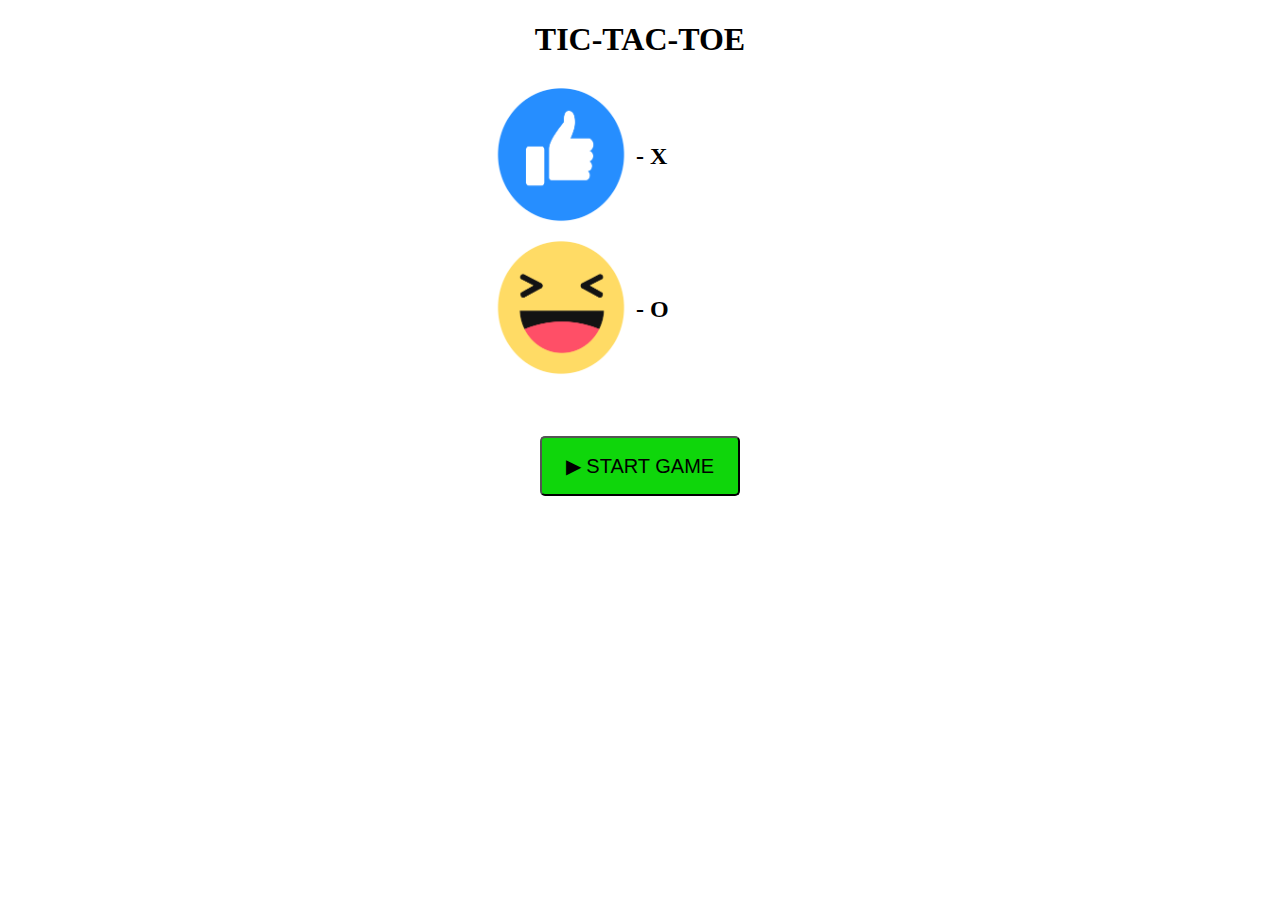
<file: index.html>
<!DOCTYPE html>
<html>
  <head>
    <meta charset="utf-8">
    <link rel="shortcut icon" type="image/x-icon" href="src/images/favicon.ico" />
    <link rel="stylesheet" href="src/css/master.css">
    <title>TIC TAC TOE WITH IMAGES</title>
   <script src="home.js" type="text/javascript"></script>
  </head>
  <body align=center>
    <div align=center>
  <h1>TIC-TAC-TOE</h1>
  <table class="display">
    <tr>
      <td class="display"><img src="src/images/like.jpg" alt=""></td>
      <td class="display"><h2>- X</h2></td>
    </tr>
    <tr>
      <td class="display"><img src="src/images/haha.png" alt=""></td>
      <td class="display"><h2> - O</h2></td>
    </tr>
  </table>
  <button id="start-game">▶︎ START GAME</button>
</div>
  </body>
</html>
</file>
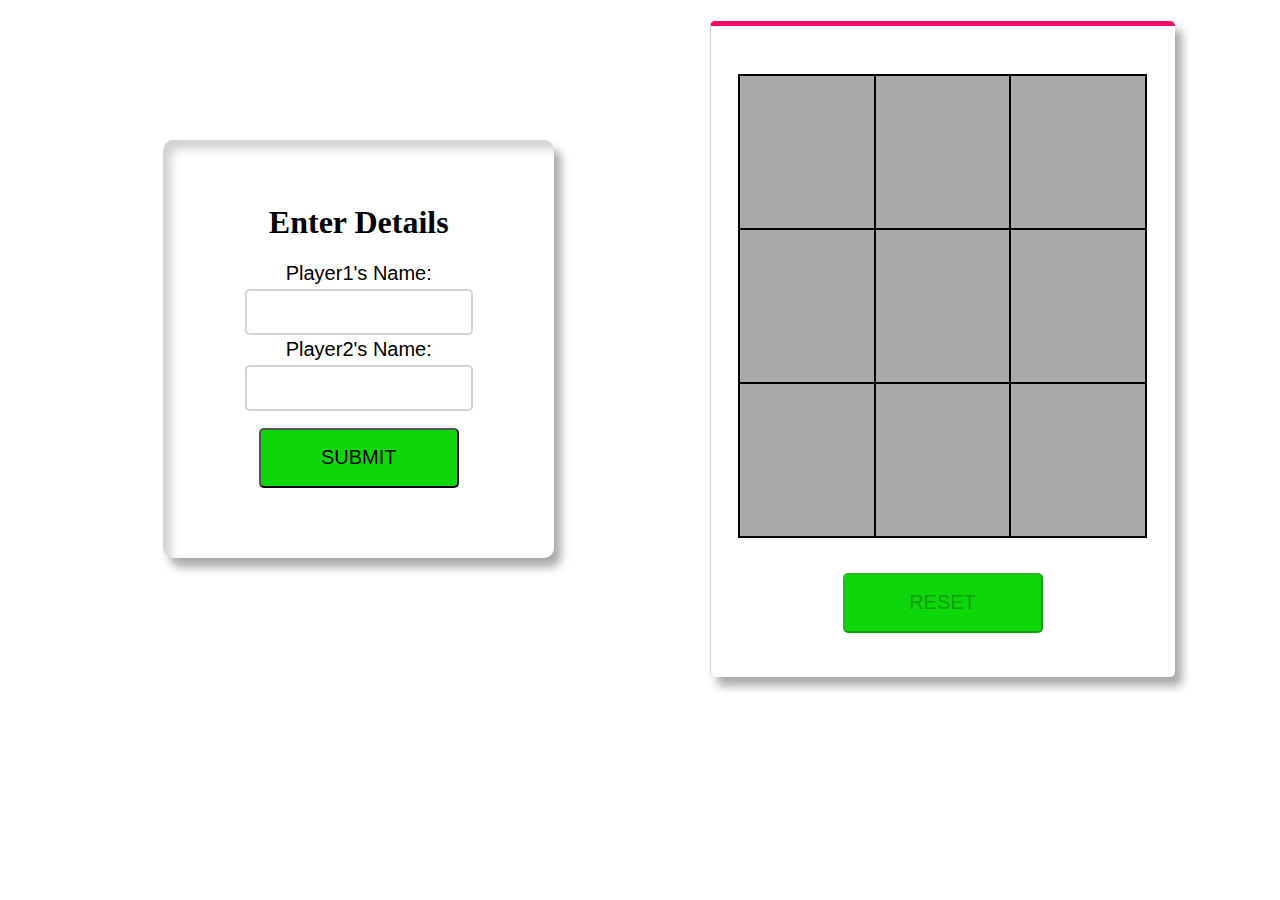
<file: src/main.html>
<!DOCTYPE html>
<html>

<head>
  <meta charset="utf-8">
  <link rel="shortcut icon" type="image/x-icon" href="images/favicon.ico" />
  <link rel="stylesheet" href="css/master.css">
  <script src="tic_tac_toe.js" type="text/javascript"></script>
  <title>GAME STARTED</title>
</head>

<body align="center">
  <table>
    <tr>
      <td class="mainOne">
        <div class="details">
            <h1>Enter Details</h1>
            <label for="player1">Player1's Name:</label>
            <input type="text" name="player1" id="player1" value=""><br />
            <label for="player2">Player2's Name:</label>
            <input type="text" name="player2" id="player2" value=""><br />
            <button type="submit" name="submit" id="submit" >SUBMIT</button>
        </div>
      </td>
      <td class="mainOne">
        <div class="grid">
          <table id="tic-tac-toe">
            <tr>
              <td class="cell" id="1" class="cell"></td>
              <td class="cell" id="2" class="cell"></td>
              <td class="cell" id="3" class="cell"></td>
            </tr>
            <tr>
              <td class="cell" id="4" class="cell"></td>
              <td class="cell" id="5" class="cell"></td>
              <td class="cell" id="6" class="cell"></td>
            </tr>
            <tr>
              <td class="cell" id="7" class="cell"></td>
              <td class="cell" id="8" class="cell"></td>
              <td class="cell" id="9" class="cell"></td>
            </tr>
          </table>
          <h3 id="display"></h3>
          <button type="reset" id="resetgrid">RESET</button>
        </div>
      </td>
    </tr>
  </table>
</body>

</html>
</file>
<file: src/css/master.css>
.mainOne{
  width:60%;
  height:100%;
}
.cell{
  position: relative;
  text-align: center;
  font-size: 40px;
  border-collapse: collapse;
  border: 2px solid black;
  background-color: darkGray;
}
table{
  margin-top: 20px;
  align: center;
 border-collapse: collapse;
}
.grid{
  align:center;
  padding: 6%;
  border-radius: 5px;
  border-top: 5px solid rgb(255, 8, 104);
  border-left: 1px solid lightGray;
  box-shadow: 7px 9px 10px darkGray;
}
.align_center{
}
img{
  height:98%;
  width:98%;
}
h2{
  display: inline-block;
}
.display{
  border:0px;
  background-color: white;
  width:300px;
  height:150px;
}
button{
  background-color: rgb(15, 214, 11);
  padding: 10px;
  margin:4%;
  font-family: sans-serif;
  font-size: 20px;
  width: 200px;
  height: 60px;
  border-radius: 5px;
}
.cell{
  position: relative;
  height:150px;
  width:150px;
}
.details{
  padding: 6% 3% 8% 3%;
  margin: 0% 22% 0% 22%;
  border-radius: 10px;
  border-left: 1px solid lightGray;
  box-shadow: inset 7px 9px 10px lightGray,7px 9px 10px darkGray;
}
input[type="text"]{
  width:220px;
  border: 2px solid lightGray;
  border-radius: 5px;
  font-size: 23px;
  font-family: sans-serif;
  height:40px;
  margin: 1%;
}
label{
  font-size: 20px;
  font-family: sans-serif;
}
</file>
